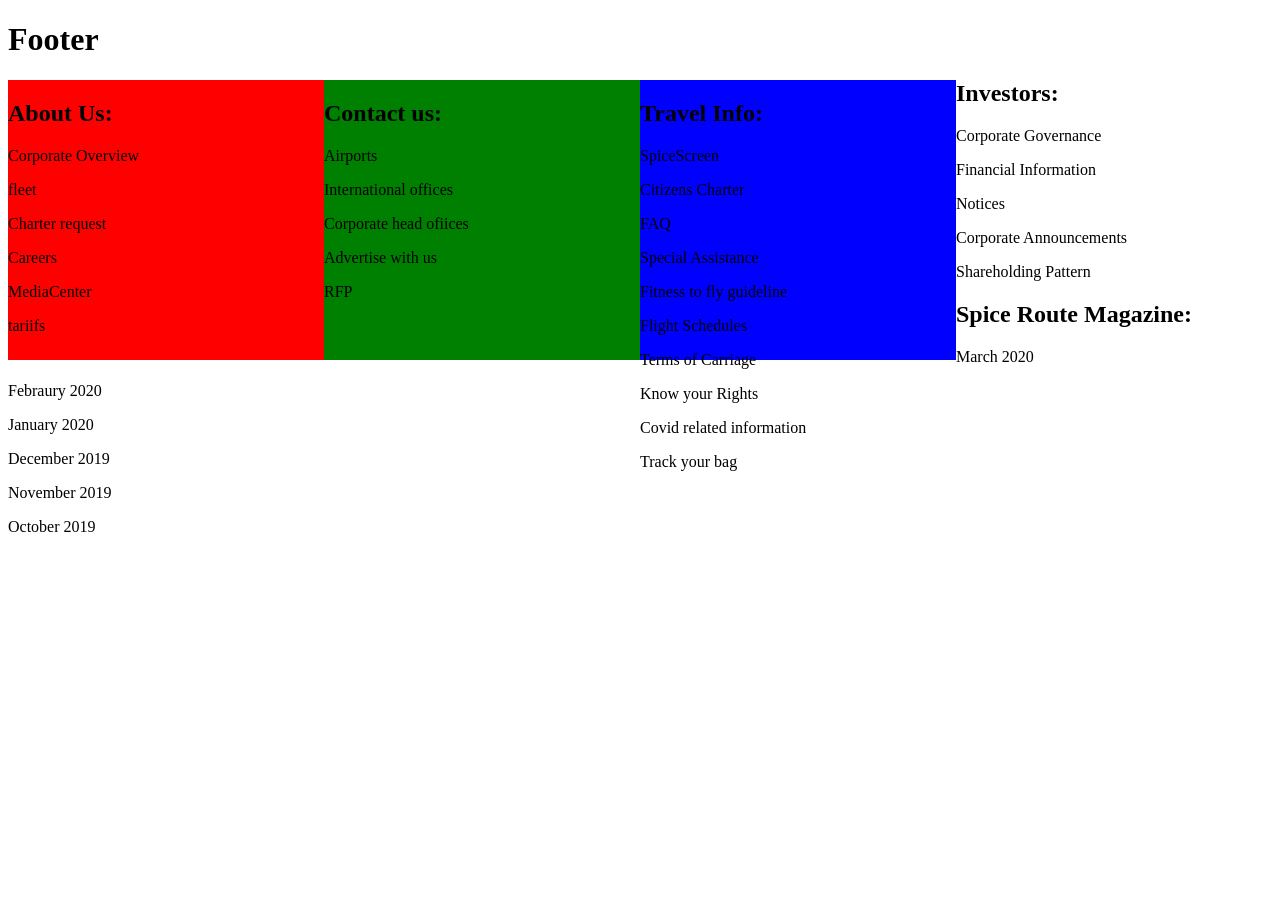
<file: Footer.html>
<!DOCTYPE html>
<html>
	<head>
		
		<!-- CSS property to place div
			side by side -->
		<style>
			#Firstbox {
				float:left;
				background:Red;
				width:25%;
				height:280px;
			}
			#Secondbox{
				float:left;
				background:Green;
				width:25%;
				height:280px;
			}
			#Thirdbox{
				float:left;
				background:blue;
				width:25%;
				height:280px;
			}
           		#FourthBox{
            			float:left;
				background:yellow;
				width:25%;
				height:840px;
           		}
            		#FifthBox{
            			float:left;
				background:pink;
				width:25%;
				height:280px;
            	
			h1{
				color:green;
				text-align:center;
			}
		</style>
	</head>
	
	<body>
		<div id = "boxes">
			<h1>Footer</h1>
			
			<div id = "Firstbox">
				<h2>About Us:</h2>
				<p>Corporate Overview</p>
				<p>fleet</p>
				<p>Charter request</p>
				<p>Careers</p>
				<p>MediaCenter</p>
				<p>tariifs</p>
			</div>
			
			<div id = "Secondbox">
				<h2>Contact us:</h2>
				<p>Airports</p>
				<p>International offices</p>
				<p>Corporate head ofiices</p>
				<p>Advertise with us</p>
				<p>RFP</p>
			</div>
			
			<div id = "Thirdbox">
				<h2>Travel Info:</h2>
				<p>SpiceScreen</p>
				<p>Citizens Charter</p>
				<p>FAQ</p>
				<p>Special Assistance</p>
				<p>Fitness to fly guideline</p>
				<p>Flight Schedules</p>
				<p>Terms of Carriage</p>
				<p>Know your Rights</p>
				<p>Covid related information</p>
				<p>Track your bag</p>
			</div>
			<div id = "Fourth box">
				<h2>Investors:</h2>
				<p>Corporate Governance</p>
				<p>Financial Information</p>
				<p>Notices</p>
				<p>Corporate Announcements</p>
				<p>Shareholding Pattern</p>

		        </div>
			<div id = "FifthBox:">
				<h2>Spice Route Magazine:</h2>
				<p>March 2020</p>
				<p>Febraury 2020</p>
				<p>January 2020</p>
				<p>December 2019</p>
				<p>November 2019</p>
				<p>October 2019</p>
			<div>
	</body>
</html>
</file>
